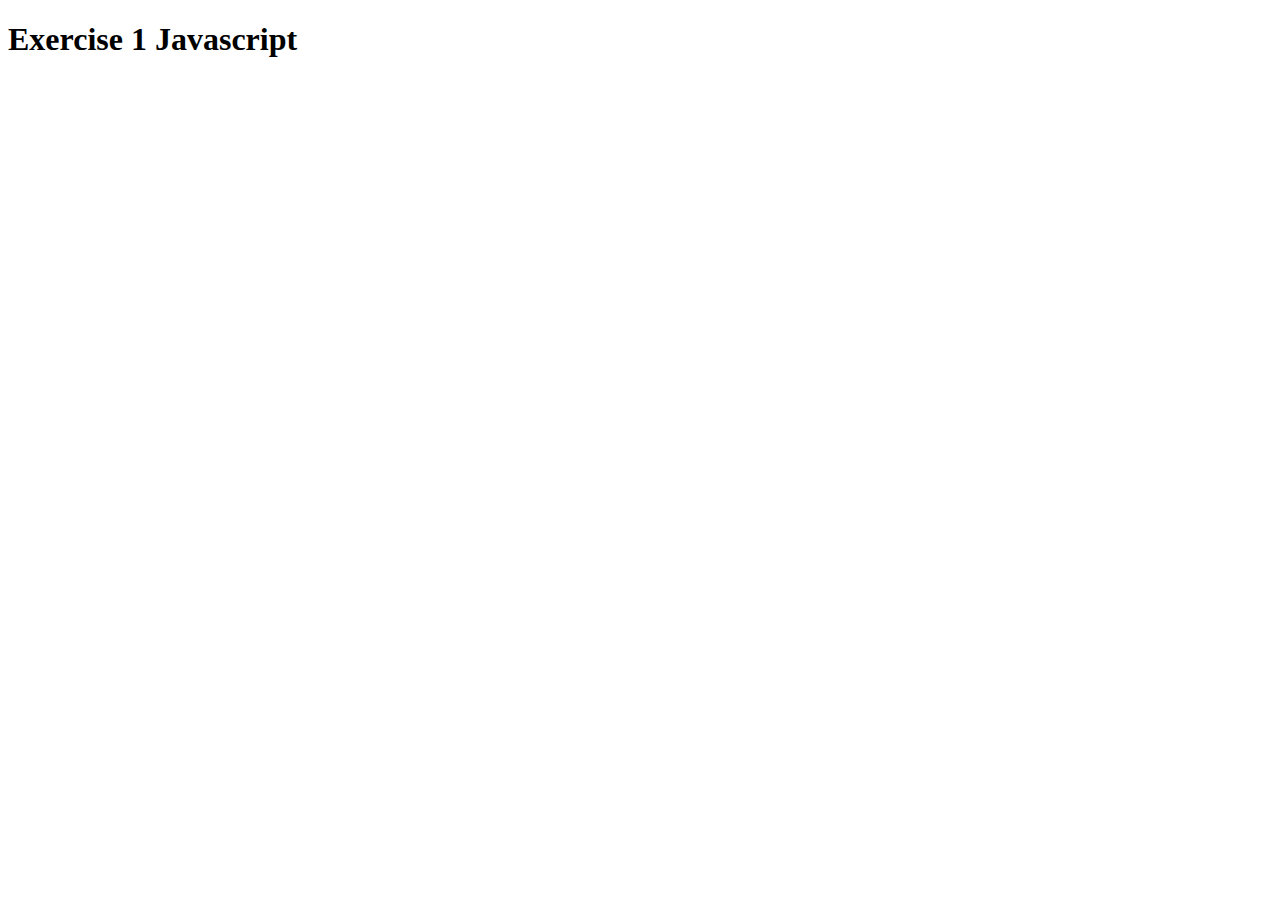
<file: Exercise 1/index.html>
<!DOCTYPE html>
<html lang="en">
<head>
    <meta charset="UTF-8">
    <meta http-equiv="X-UA-Compatible" content="IE=edge">
    <meta name="viewport" content="width=device-width, initial-scale=1.0">
    <title>Exercise 1</title>
</head>
<body>
    <h1>Exercise 1 Javascript</h1>


    <script src="main.js"></script>
</body>
</html>
</file>
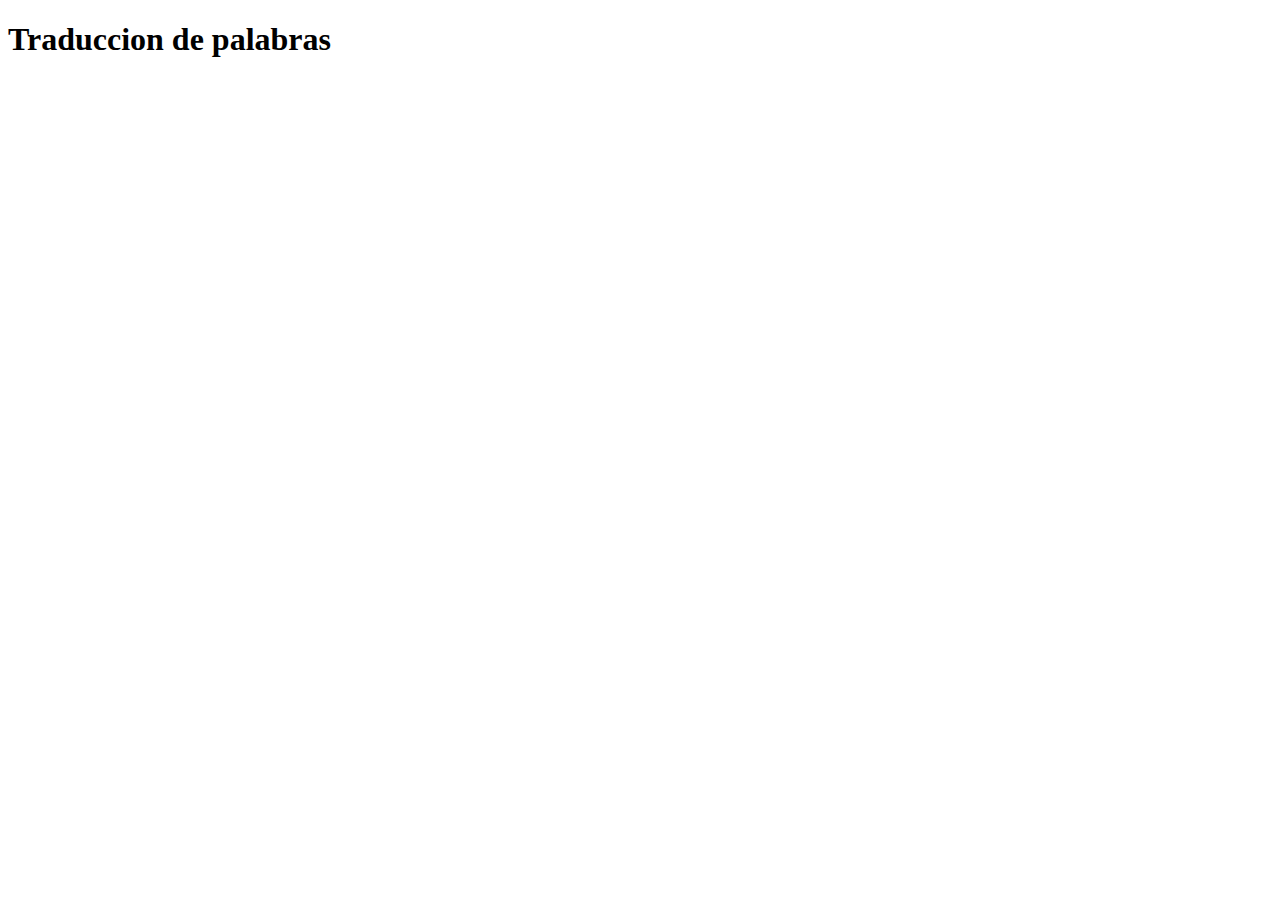
<file: Exercise 2/index.html>
<!DOCTYPE html>
<html lang="en">
<head>
    <meta charset="UTF-8">
    <meta http-equiv="X-UA-Compatible" content="IE=edge">
    <meta name="viewport" content="width=device-width, initial-scale=1.0">
    <title>Exercise 2</title>
</head>
<body>
    <h1>Traduccion de palabras</h1>
    <script src="main.js"></script>
</body>
</html>
</file>
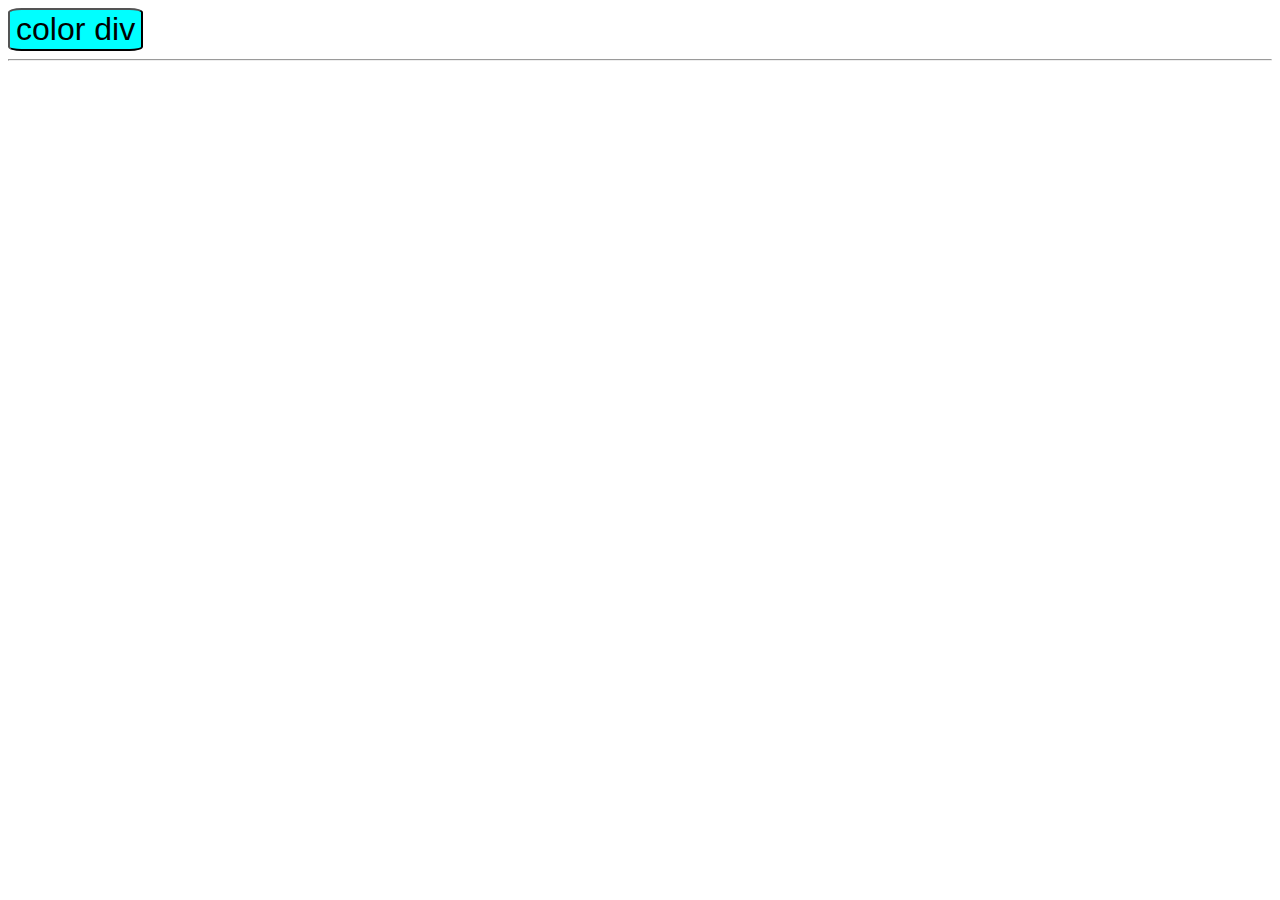
<file: Exercise 5/index.html>
<!DOCTYPE html>
<html lang="en">
  <head>
    <meta charset="UTF-8" />
    <meta http-equiv="X-UA-Compatible" content="IE=edge" />
    <meta name="viewport" content="width=device-width, initial-scale=1.0" />
    <title>Exercise 5</title>
    <link rel="stylesheet" href="styles.css" />
  </head>
  <body>
    <div class="container-fluid text-center">
      <button id="boton">color div</button>
      <hr />
      <div id="div1" class="row"></div>
    </div>
    <script src="main.js"></script>
  </body>
</html>
</file>
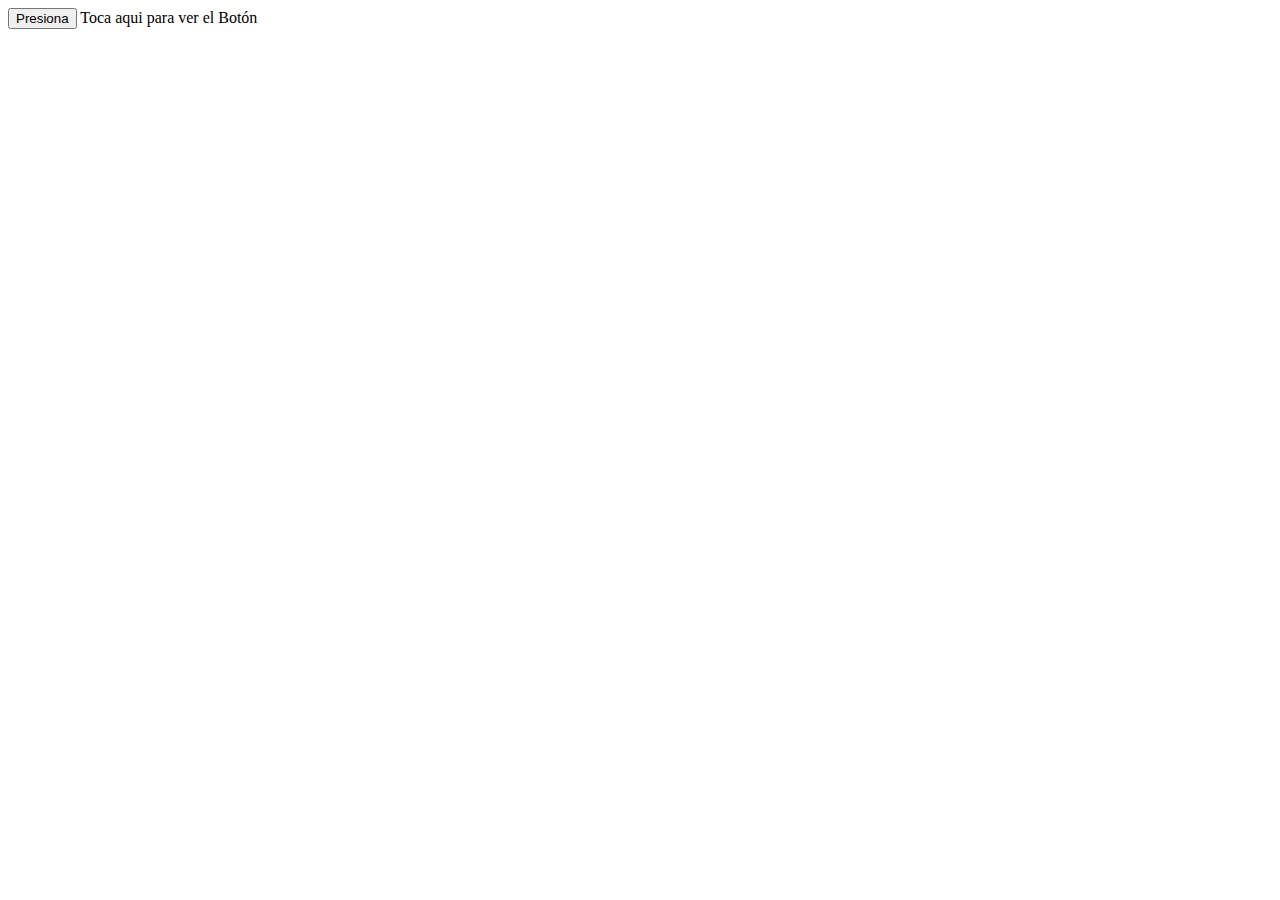
<file: Exercise 6/index.html>
<!DOCTYPE html>
<html lang="en">
  <head>
    <meta charset="UTF-8" />
    <meta http-equiv="X-UA-Compatible" content="IE=edge" />
    <meta name="viewport" content="width=device-width, initial-scale=1.0" />
    <title>Exercise 6</title>
  </head>
  <body>
    <button id="boton" onmouseover="Desaparece()" type="button">
      Presiona
    </button>

    <span onclick="Aparece()">Toca aqui para ver el Botón</span>

    <script src="main.js"></script>
  </body>
</html>
</file>
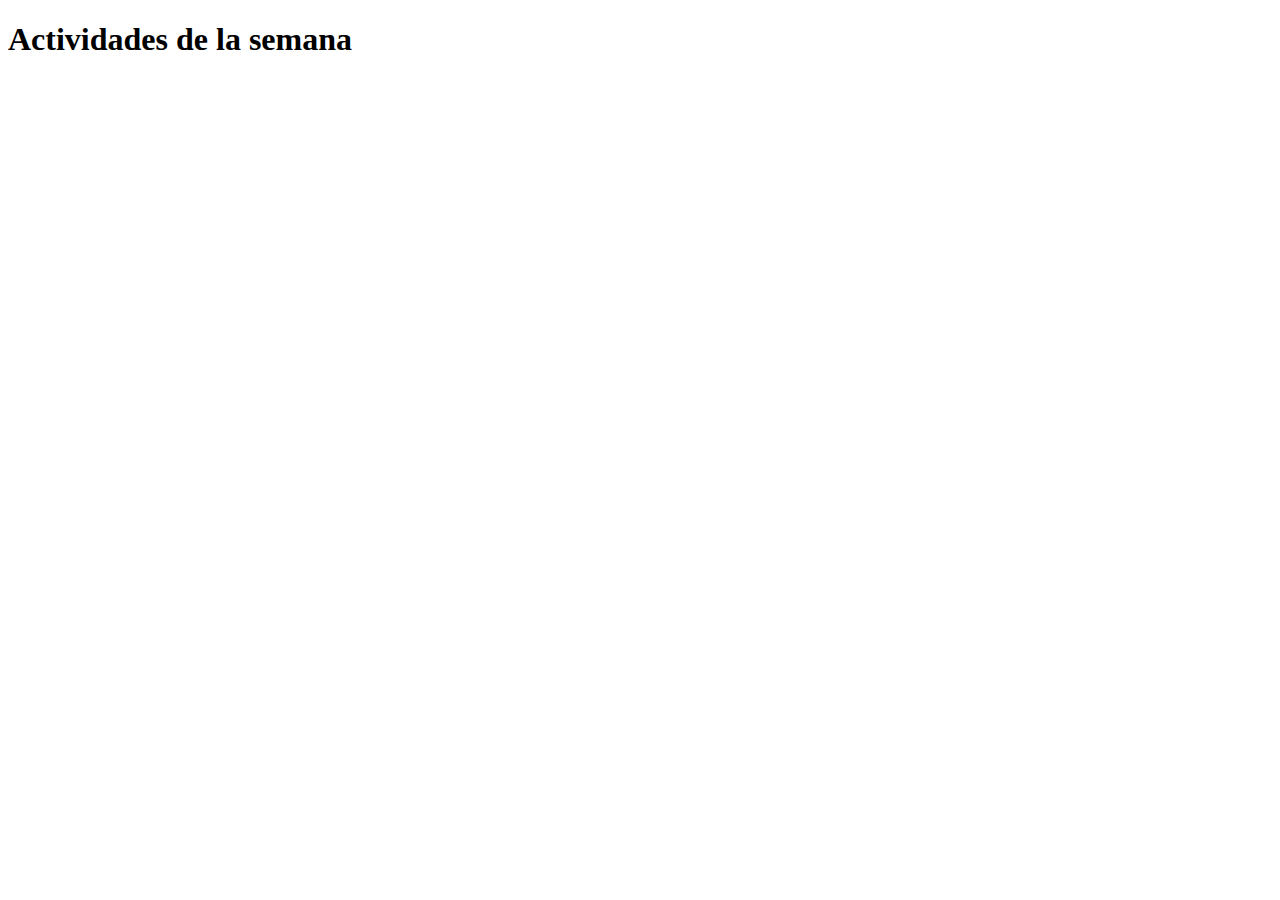
<file: Exercise 8/index.html>
<!DOCTYPE html>
<html lang="en">
  <head>
    <meta charset="UTF-8" />
    <meta http-equiv="X-UA-Compatible" content="IE=edge" />
    <meta name="viewport" content="width=device-width, initial-scale=1.0" />
    <title>Exercise 8</title>
  </head>
  <body>
    <h1>Actividades de la semana</h1>
    <script src="main.js"></script>
  </body>
</html>
</file>
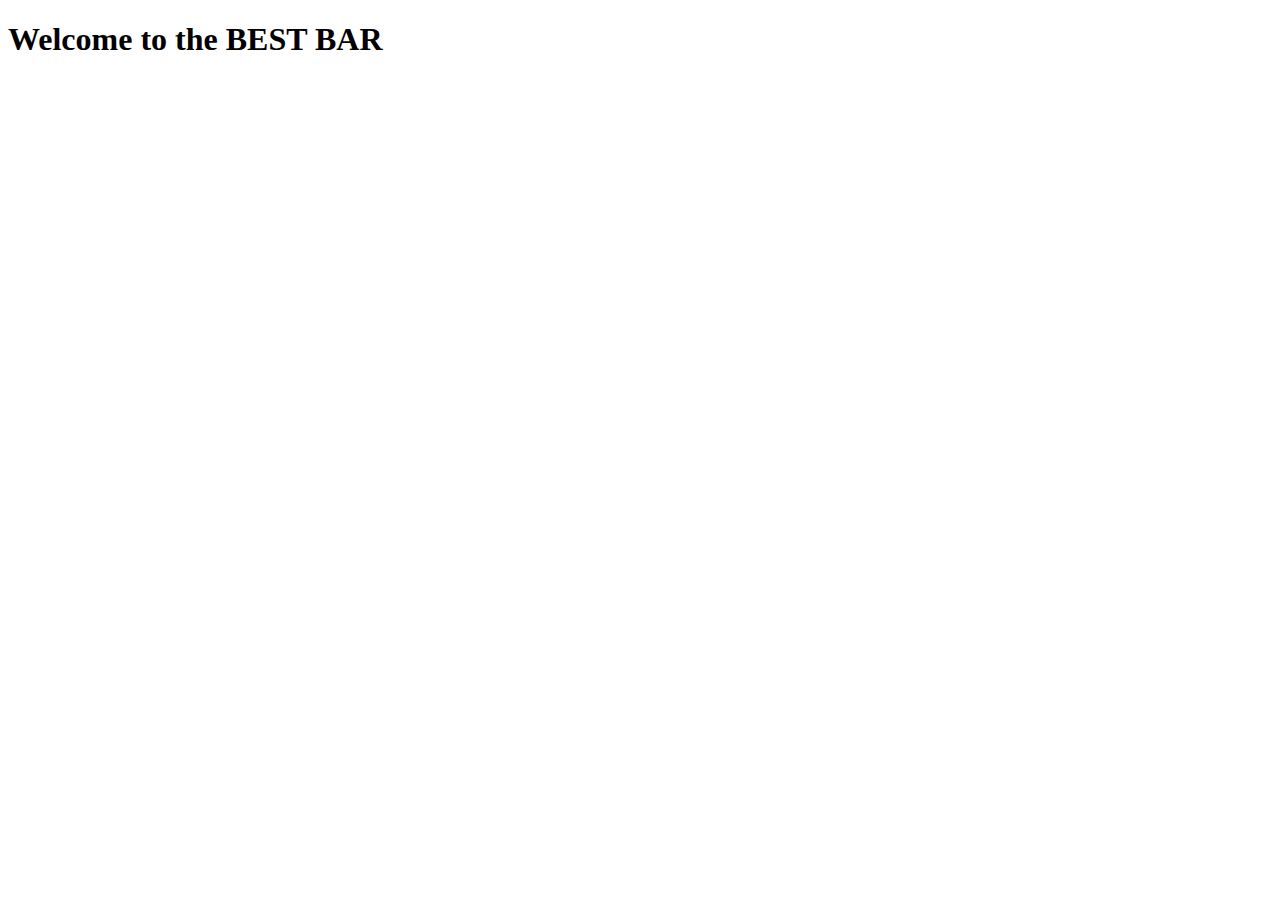
<file: Exercise 9/index.html>
<!DOCTYPE html>
<html lang="en">
  <head>
    <meta charset="UTF-8" />
    <meta http-equiv="X-UA-Compatible" content="IE=edge" />
    <meta name="viewport" content="width=device-width, initial-scale=1.0" />
    <title>Exercise 9</title>
  </head>
  <body>
    <h1>Welcome to the BEST BAR</h1>

    <script src="main.js"></script>
  </body>
</html>
</file>
<file: Exercise 5/styles.css>
.div-1 {
  background-color: purple;
  color: white;
  width: 200px;
  height: 200px;
  margin: 10px;
}

.div-1:hover {
  background-color: blue;
}

#boton {
  border-radius: 10%;
  -webkit-border-radius: 10%;
  -moz-border-radius: 10%;
  -ms-border-radius: 10%;
  -o-border-radius: 10%;
  font-size: 2rem;
  color: black;
  background-color: aqua;
}
</file>
